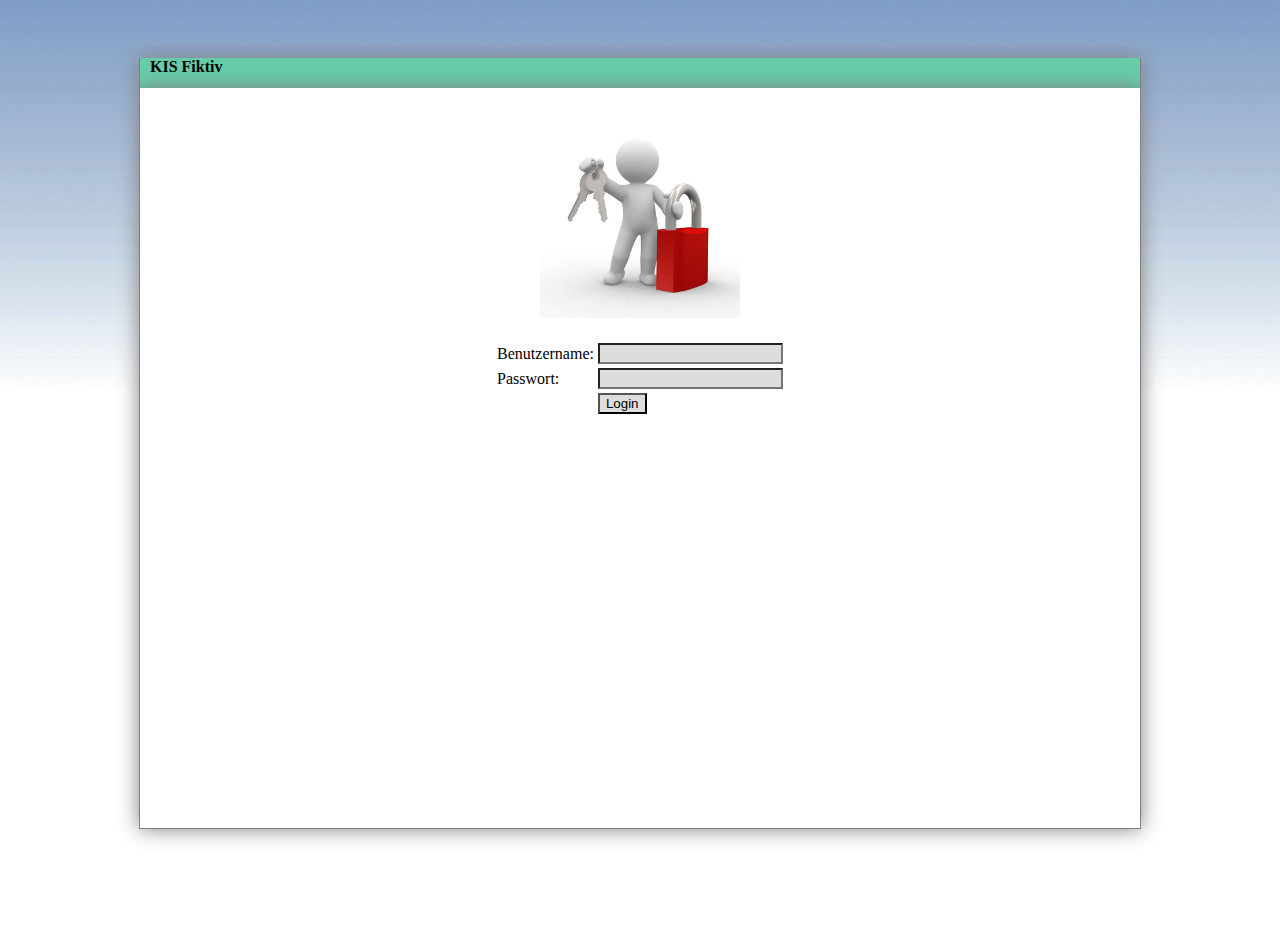
<file: index.html>
<!DOCTYPE html PUBLIC "-//W3C//DTD XHTML 1.0 Strict//EN"
"http://www.w3.org/TR/xhtml1/DTD/xhtml1-strict.dtd">
 
<html xmlns="http://www.w3.org/1999/xhtml" xml:lang="de" lang="de">
  <head>
    <title>KIS Fiktiv</title>
	<link rel="stylesheet" media="screen,projection"
	  title="Standardstylesheet" href="default.css"
	  type="text/css" />
</head>
	

  <body>
	<div id="head"><div id="fiktiv">KIS Fiktiv</div>
	 
	</div>
	

	<div id="content">
<div id="box" align="center">
    <form action="login.php" method="post">
<img src="login.jpg" width="200" height="200"><br><br>
	<table>
  		<tr>
 		   <td><label for="User">Benutzername: </label></td>
 		   <td><input type="text" name="user" /></td>
 		 </tr>
 		 <tr>
 		   <td><label for="pass">Passwort: </label></td>
 		   <td><input type="password" name="password" maxlength="32"/></td>
 		 </tr>
		 <tr>
			<td/>
			<td><input type="submit" name="formaction" value="Login" /> </td>	 
		</tr>
	 </table>
	<br>
        </form>
        </div>
    </div>

  </body>
</html>
</file>
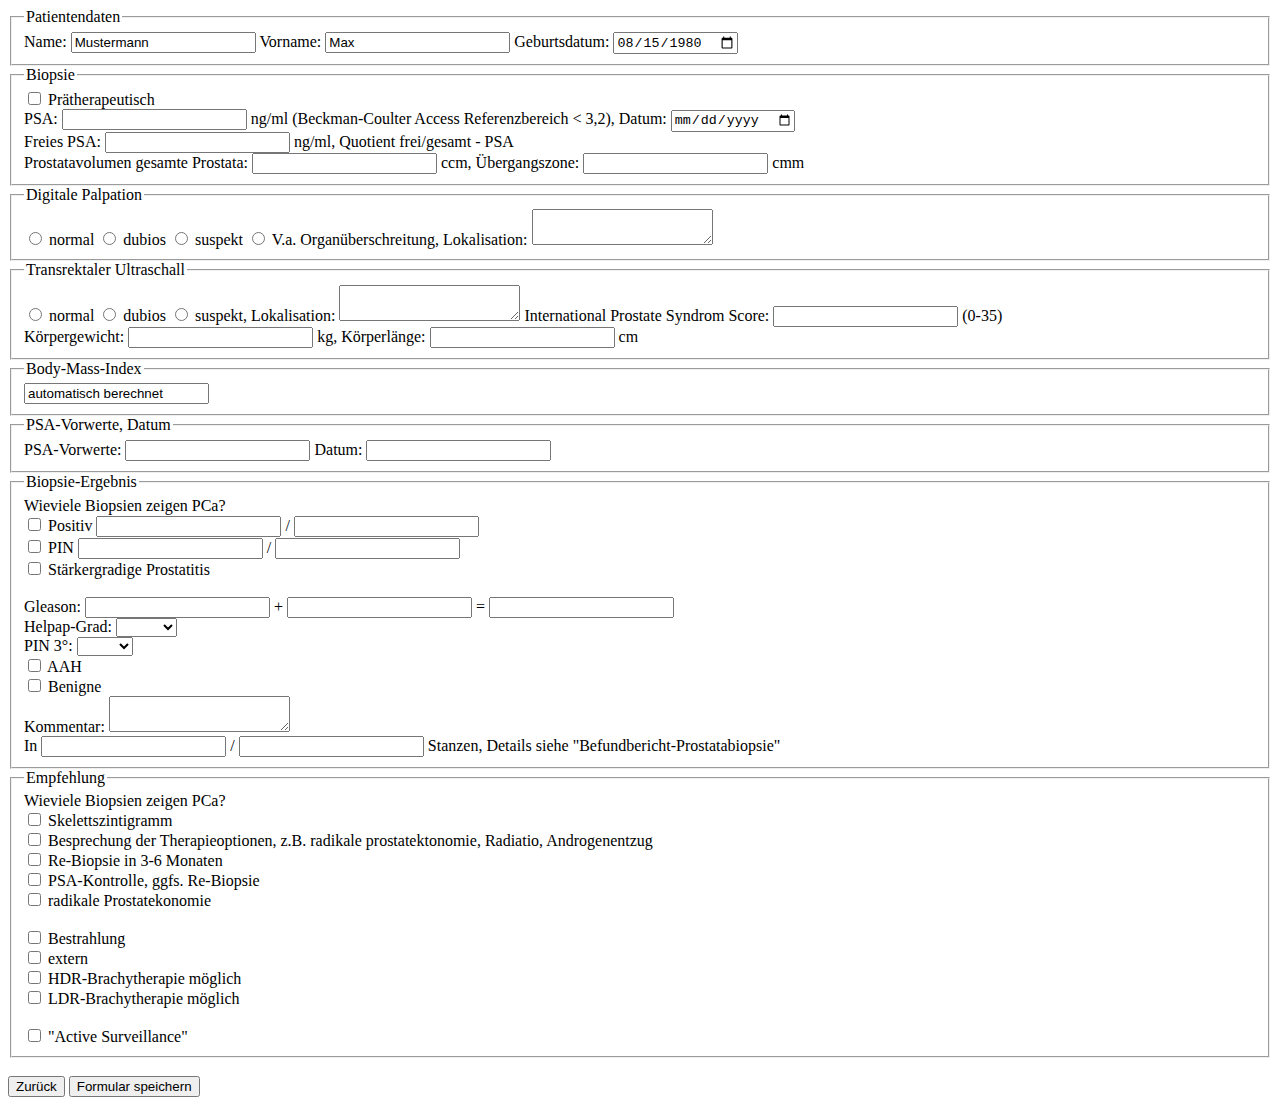
<file: formular.htm>
<!DOCTYPE HTML>
<html>
<head>
<meta http-equiv="Content-Type" content="text/html; charset=utf-8" />
<title>KIS Fiktiv</title>
</head>
<body>
<form action="speichern.php" method="post">
  <fieldset>
    <legend>Patientendaten</legend>
    <label>Name:
      <input type="text" name="Name" value="Mustermann" />
    </label>
    <label>Vorname:
      <input type="text" name="Vorname" value="Max"/>
    </label>
    <label>Geburtsdatum:
      <input type="date" name="Geburtsdatum" value="1980-08-15"/>
    </label>
  </fieldset>
  <fieldset>
    <legend>Biopsie</legend>
    <label>
      <input type="checkbox" name="Praetherapeutisch" value="1" />
      Prätherapeutisch</label>
    <br />
    <label>PSA:
      <input type="text" name="PSA" />
      ng/ml (Beckman-Coulter Access Referenzbereich < 3,2), </label>
    <label>Datum:
      <input type="date" name="DatumPSA" />
    </label>
    <br/>
    <label>Freies PSA:
      <input type="text" name="FreiesPSA" />
      ng/ml, Quotient frei/gesamt - PSA</label>
    <br/>
    <label>Prostatavolumen gesamte Prostata:
      <input type="text" name="Prostatavolumen" />
      ccm, </label>
    <label>Übergangszone:
      <input type="text" name="Uebergangszone" />
      cmm</label>
  </fieldset>
  <fieldset>
    <legend>Digitale Palpation</legend>
    <label>
      <input type="radio" name="DigitalePalpation" value="1" />
      normal</label>
    <label>
      <input type="radio" name="DigitalePalpation" value="2" />
      dubios</label>
    <label>
      <input type="radio" name="DigitalePalpation" value="3" />
      suspekt</label>
    <label>
      <input type="radio" name="DigitalePalpation" value="4" />
      V.a. Organüberschreitung, Lokalisation:</label>
    <textarea name="DigPalKommentar"></textarea>
  </fieldset>
  <fieldset>
    <legend>Transrektaler Ultraschall</legend>
    <label>
      <input type="radio" name="TransrektalerUltraschall" value="1" />
      normal</label>
    <label>
      <input type="radio" name="TransrektalerUltraschall" value="2" />
      dubios</label>
    <label>
      <input type="radio" name="TransrektalerUltraschall" value="3" />
      suspekt, </label>
    <label>Lokalisation:
      <textarea name="TransUltraKommentar"></textarea>
    </label>
    <label>International Prostate Syndrom Score:
      <input type="text" name="IPSS" />
      (0-35)</label>
    <br/>
    <label>Körpergewicht:
      <input type="text" name="Koerpergewicht" />
      kg, </label>
    <label>Körperlänge:
      <input type="text" name="Koerperlaenge" />
      cm</label>
  </fieldset>
  <fieldset>
    <legend>Body-Mass-Index</legend>
    <input type="text" name="BMI" value="automatisch berechnet"/>
  </fieldset>
  <fieldset>
    <legend>PSA-Vorwerte, Datum</legend>
    <label>PSA-Vorwerte:
      <input type="text" name="PSA-Vorwerte" />
    </label>
    <label>Datum:
      <input type="text" name="PSA-VorDatum" />
    </label>
  </fieldset>
  <fieldset>
    <legend>Biopsie-Ergebnis</legend>
    Wieviele Biopsien zeigen PCa?<br/>
    <label>
      <input type="checkbox" name="Biopsie-Ergebnis" value="1" />
      Positiv
      <input type="text" name="Biopsie-pos-Fund" />
      /
      <input type="text" name="Biopsie-pos-Gesamt" />
    </label>
    <br/>
    <label>
      <input type="checkbox" name="PIN" value="1" />
      PIN
      <input type="text" name="PIN-Fund" />
      /
      <input type="text" name="PIN-Gesamt" />
    </label>
    <br/>
    <label>
      <input type="checkbox" name="Prostatitis" value="1" />
      Stärkergradige Prostatitis</label>
    <br/>
    <br/>
    <label>Gleason:
      <input type="text" name="Gleason1" />
      +
      <input type="text" name="Gleason2" />
      =
      <input type="text" name="Gleason3" />
    </label>
    <br/>
    <label>Helpap-Grad:
      <select name="Helpap">
        <option> </option>
        <option> G1a</option>
        <option> G1b</option>
        <option> G11a</option>
        <option> G11b</option>
        <option> G111a</option>
        <option> G111b</option>
      </select>
    </label>
    <br>
    <label>PIN 3&deg;:
      <select name="PIN3">
        <option> </option>
        <option> PIN 1</option>
        <option>PIN 2</option>
        <option>PIN 3</option>
      </select>
    </label>
    <br>
    <label>
      <input type="checkbox" name="AAH" value="1" />
      AAH</label>
    <br/>
    <label>
      <input type="checkbox" name="Benigne" value="1" />
      Benigne</label>
    <br/>
    <label>Kommentar:
      <textarea name="BenigneKommentar"></textarea>
    </label>
    <br/>
    <label>In
      <input type="text" name="In1" />
      /
      <input type="text" name="In2" />
      Stanzen, Details siehe "Befundbericht-Prostatabiopsie"</label>
  </fieldset>
  <fieldset>
    <legend>Empfehlung</legend>
    Wieviele Biopsien zeigen PCa?<br/>
    <label>
      <input type="checkbox" name="Skelettszintigramm" value="1" />
      Skelettszintigramm</label>
    <br/>
    <label>
      <input type="checkbox" name="Besprechung" value="1" />
      Besprechung der Therapieoptionen, z.B. radikale prostatektonomie, Radiatio, Androgenentzug</label>
    <br/>
    <label>
      <input type="checkbox" name="Re-Biopsie" value="1" />
      Re-Biopsie in 3-6 Monaten</label>
    <br/>
    <label>
      <input type="checkbox" name="PSA-Kontrolle" value="1" />
      PSA-Kontrolle, ggfs. Re-Biopsie</label>
    <br/>
    <label>
      <input type="checkbox" name="radikale-Prostatektomie" value="1" />
      radikale Prostatekonomie</label>
    <br/>
    <br/>
    <label>
      <input type="checkbox" name="Bestrahlung" value="1" />
      Bestrahlung</label>
    <br/>
    <label>
      <input type="checkbox" name="extern" value="1" />
      extern</label>
    <br/>
    <label>
      <input type="checkbox" name="HDR" value="1" />
      HDR-Brachytherapie möglich</label>
    <br/>
    <label>
      <input type="checkbox" name="LDR" id="empf1" value="1" />
      LDR-Brachytherapie möglich</label>
    <br/>
    <br/>
    <label>
      <input type="checkbox" name="Active-Surveillance" value="1" />
      "Active Surveillance"</label>
  </fieldset>
  <br/>
  <input type="button" value="Zurück" name="goback">
  <input type="submit" name="speichern" value="Formular speichern" />
</form>
</body>
</html>
</file>
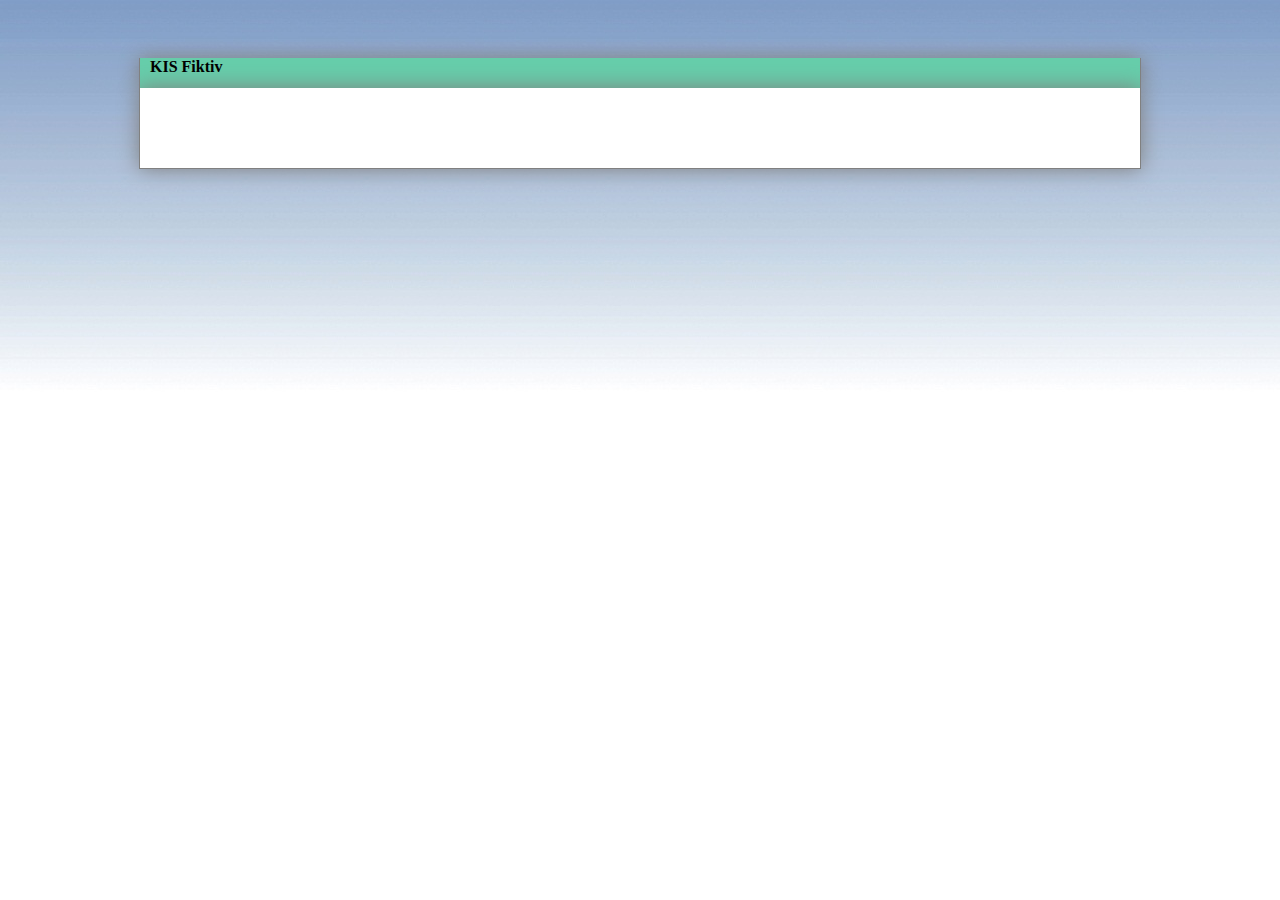
<file: head.html>
<!DOCTYPE html PUBLIC "-//W3C//DTD XHTML 1.0 Strict//EN"
"http://www.w3.org/TR/xhtml1/DTD/xhtml1-strict.dtd">
 
<html xmlns="http://www.w3.org/1999/xhtml" xml:lang="de" lang="de">
  <head>
    <title>KIS Fiktiv</title>
	<link rel="stylesheet" media="screen,projection"
	  title="Standardstylesheet" href="default.css"
	  type="text/css" />

<div id="head"><div id="fiktiv">KIS Fiktiv</div>	 
</div>
<div id="content">
<div id="pass">
</file>
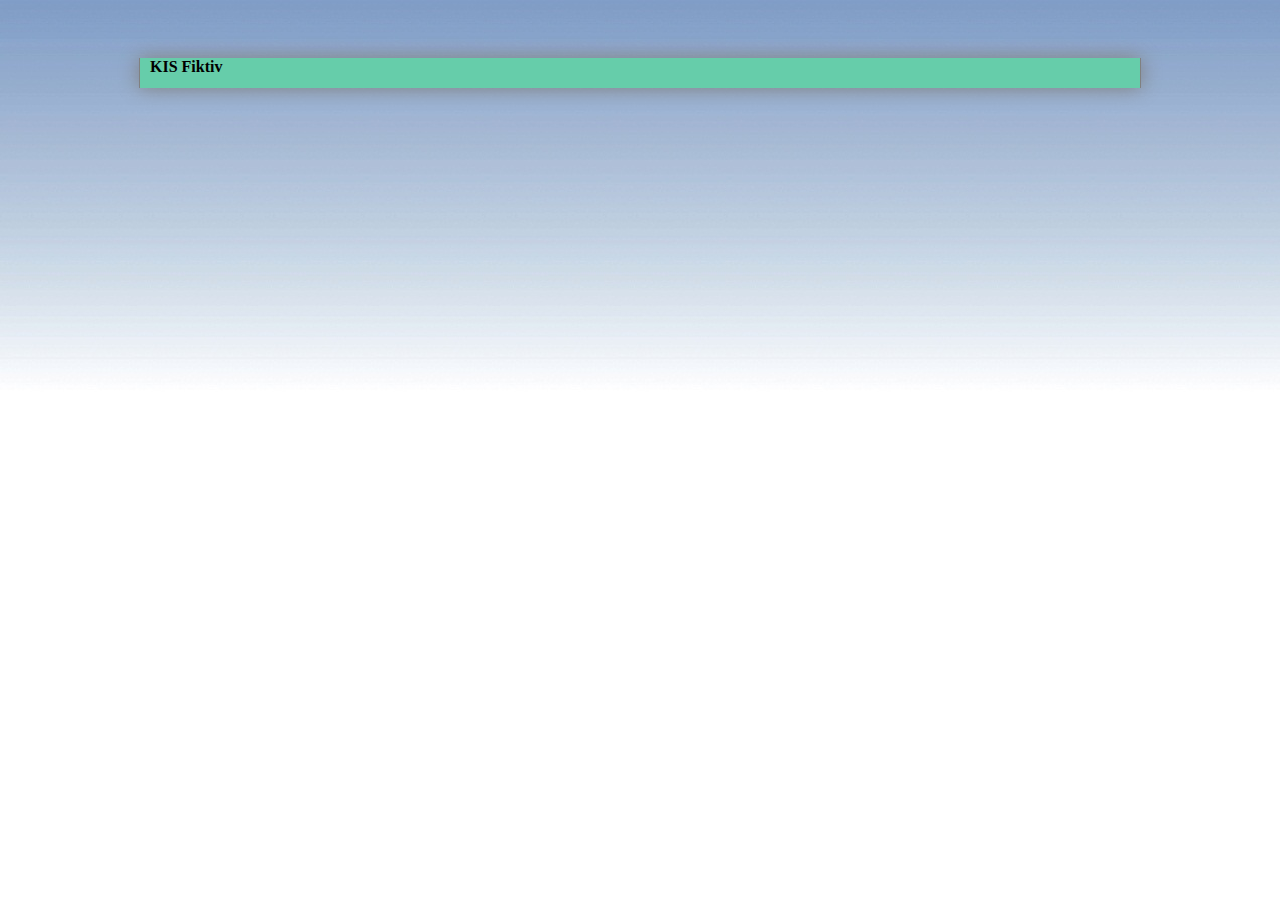
<file: head2.html>
<!DOCTYPE html PUBLIC "-//W3C//DTD XHTML 1.0 Strict//EN"
"http://www.w3.org/TR/xhtml1/DTD/xhtml1-strict.dtd">
<html xmlns="http://www.w3.org/1999/xhtml" xml:lang="de" lang="de">
<head>
    <title>KIS Fiktiv</title>
		<link rel="stylesheet" media="screen,projection"
	  title="Standardstylesheet" href="default.css"
	  type="text/css" />
</head>
	

  <body>
	<div id="head"><div id="fiktiv">KIS Fiktiv</div>
	 <div id="menu">
    	  <ul>
</file>
<file: default.css>
body {
	background:#4d87c7 url("back.png") repeat-x top left fixed;
	padding:10px 0;
	background-color: white;
	text-align: center;
}
#head {
	margin: 0px auto;
	margin-top: 40px;
	width: 1000px;
	height:30px;
	text-align: left;
	font-size: 20px;
	font-weight:bold;
	background-color: #66cdaa;
	box-shadow: 0px 0px 20px grey;
	text-align: left;
	border-left-style:solid;
	border-right-style:solid;
	border-color: grey;
	border-width:1px;
}
#headline {
	text-align: center;
	font-weight:bold;
	margin-bottom: 20px;
}
#foto {
	width: 110px;
	height: 140px;
	float:left;
	margin-right: 15px;
}
select {
	width: 500px;
}
#label {
	margin: 0px auto;
	padding-top: 20px;
	width: 990px;
}
fieldset {
	padding: 10px;
	width:900px;
	margin: 0px auto;
	margin-top: 0px;
}
#box {
	margin: 0px auto;
	padding: 30px;
	height: 600px;
}
#box2 {
	margin: 0px auto;
	padding-top: 30px;
}
#box3 {
	padding-top: 25px;
	float:right;
	width: 250px;
	height: 60px;
}
#box1 {
	width: 250px;
	height: 60px;
	float:left;
}
#boxbutton {
	width: 600px;
	height: 70px;
	float:left;
}
#fiktiv {
	font-size: 16px;
	margin-left: 10px;
	float:left;
	font-weight:bold;
}
#content {
	margin: 0px auto;
	margin-bottom: 80px;
	padding-bottom: 80px;
	width: 1000px;
	background-color: white;
	box-shadow: 0px 0px 20px grey;
	text-align: left;
	border-width:1px;
	border-style:solid;
	border-color: grey;
	border-top-style:none;
}
#menu {
	margin: 40px auto;
	font-variant: small-caps;
	font-weight: bold;
	text-align: center;
	font-size: 16px;
}
#clear {
	clear: left;
}
#menu li a {
	color:black;
	padding: 0px 1em;
	margin-right: 30px;
	text-decoration: none;
	background-color:#00ffff;
	box-shadow: 10px 4px 15px grey;
}
#menu li a:hover {
	background-color:#b0c4de;
	color:#900;
	box-shadow: 10px 4px 15px grey;
}
#menu li {
	display: inline;
}
#tab {
	padding-left: 50px;
}
#savebutton {
	padding: 10px;
	width:900px;
	margin: 0px auto;
	margin-top: 0px;
	text-align:left;
}
label, select, input[type=checkbox], input[type=radio], input[type=button], input[type=submit] {
	cursor: pointer;
}
input, textarea {
	background: #ddd;
}
input:focus, textarea:focus {
	color: #000;
	background: #fff;
	outline: 1px solid red;
}
.left {
	float: left;
	text-align: right;
	width: 27%;
	margin-right: 2%;
}
.right, button {
	margin-left : 29%;
}
.wrong {
	background-color:red;
}
.rightPlus {
	margin-left:35%;
}
.textfeld {
	vertical-align:top;
}
#Helpap, #PIN3 {
	width: 75px;
	background: #ddd;
}
.number {
	width:50px;
}

.tooltip, .tooltip:link, .tooltip:visited, .tooltip:active {
	position: relative;
}

.tooltip span {
	display: none;
	text-decoration: none;
}

.tooltip:hover {
	background: transparent;
}
.tooltip span b {
	display: block;
	margin: 0;
	padding: 0;
	font-size: 16px;
	font-weigth: bold;
	color: yellow;
	background-color: gray;
	border: 0px;
	border-bottom: 1px solid black;
}

.tooltip:hover span {
	display: block;
	position: absolute;
	margin-left:210px; width:130px;
	left: 0;
	z-index: 100;
	color: #000000;
	border:1px solid #000000;
	background: #FFFFCC;
	font: 12px Verdana, sans-serif;
	text-align: left;
}
</file>
